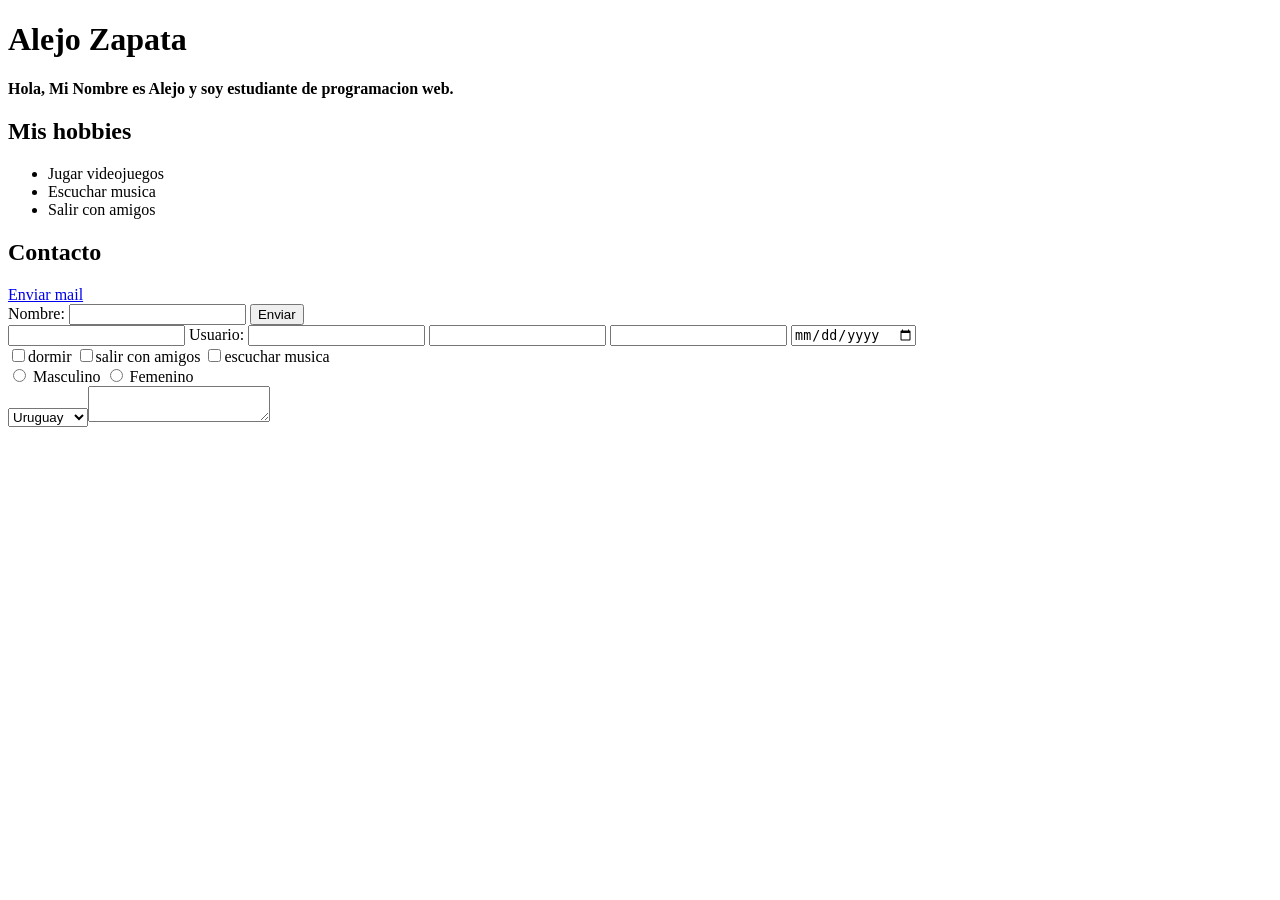
<file: Index.html>
<!DOCTYPE html>
<html lang="es">
    <head>
        <meta charset="UTF-8">
        <title>Mi Perfil</title>
        </head>
        <body>
        
        <h1>Alejo Zapata</h1>
        
        <p><strong>Hola, Mi Nombre es Alejo y soy estudiante de programacion web.</strong></p>
        
        <h2><strong>Mis hobbies</strong></h2>
        <ul>
            <li>Jugar videojuegos</li>
            <li>Escuchar musica</li>
            <li>Salir con amigos</li>
        </ul>

        <h2>Contacto</h2>
        <a href="mailto:alejozapatapereira@gmail.com">Enviar mail</a>

        </body>
        </html>

        <form action="/procesar" method="">
    <label for="nombre">Nombre:</label>
    <input type="text" id="nombre" name="nombre">
    

    <button type="submit">Enviar</button>

    <div class="container">
   <input type="text" name="usuario">
   <label for="usuario">Usuario:</label>
   
   <input type="password" name="password">
   <input type="email" name="correo">
   <input type="number" name="edad">
   <input type="date" name="fecha">
    </div>
    
    <div class="container">
        <label>
          <input type="checkbox" name="hobby" value="dormir"
          >dormir 
        
        </label>
        <label>
            <input type="checkbox" name="hobby" value="salir con amigos"
            >salir con amigos
            
        </label>
        <label> 
            <input type="checkbox" name="hobby" value="escuchar musica"
            >escuchar musica
        </div>

        <div class="container">
            <label>
                <input type="radio" name="genero" value="masculino">
                Masculino
            </label>
            
            
            <label>
                <input type="radio" name="genero" value="femenino">
                Femenino
            </label>
        </div>

        <div class="container">
            <select name="pais">
                <option value="uy">Uruguay</option>
                <option value="ar">Argentina</option>
        </div>
        

        <div class="container">
            <textarea name="mensaje"></textarea>
        </div>
</file>
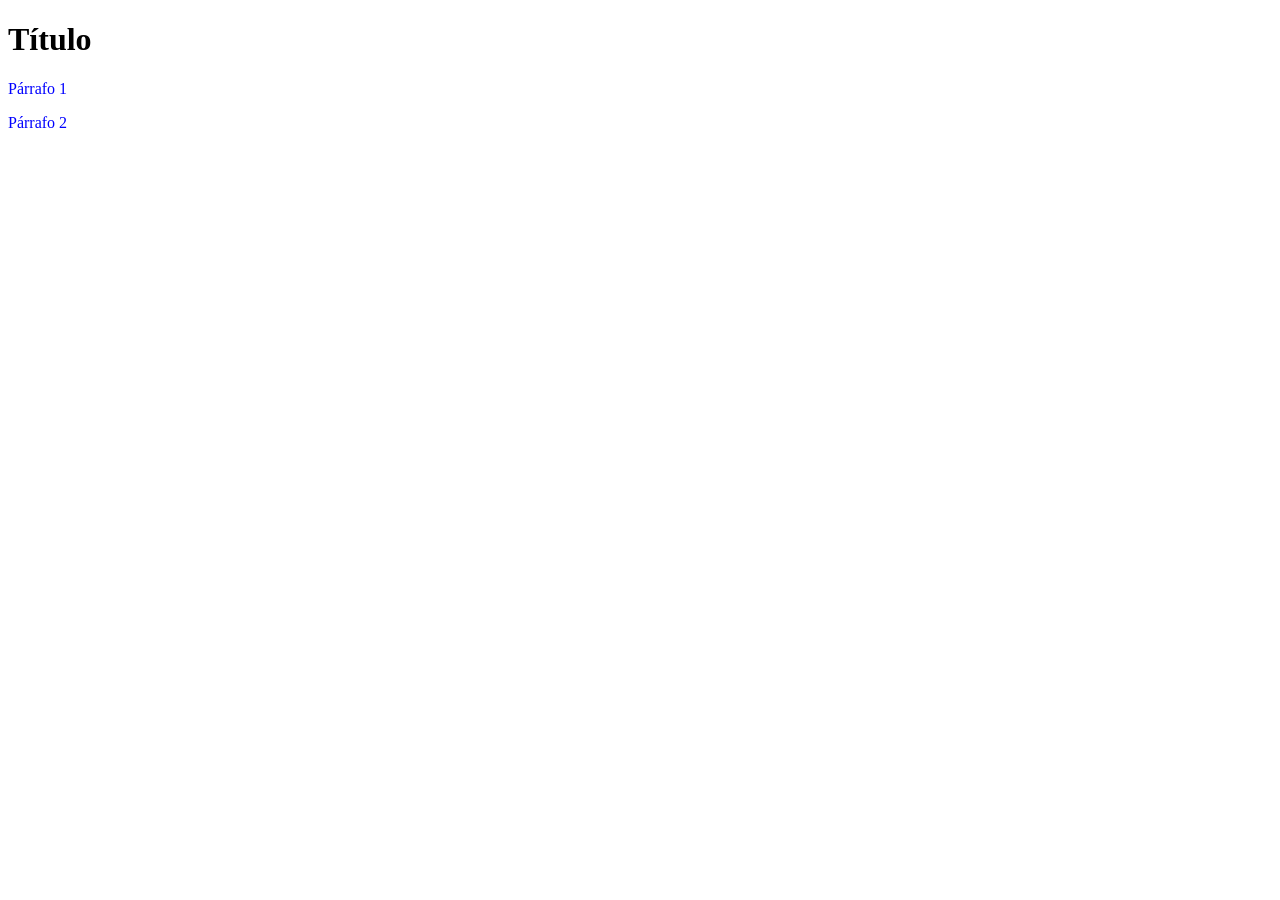
<file: trabajos css/ejercicio1.html>
<!DOCTYPE html>
<html lang="en">
<head>
    <meta charset="UTF-8">
    <title>Ejercicio 1</title>
    <link rel="stylesheet" href="ejercicio1.css">

</head>
<body>

    <h1>Título</h1>
    <p>Párrafo 1</p>
    <p>Párrafo 2</p>

</body>
</html>
</file>
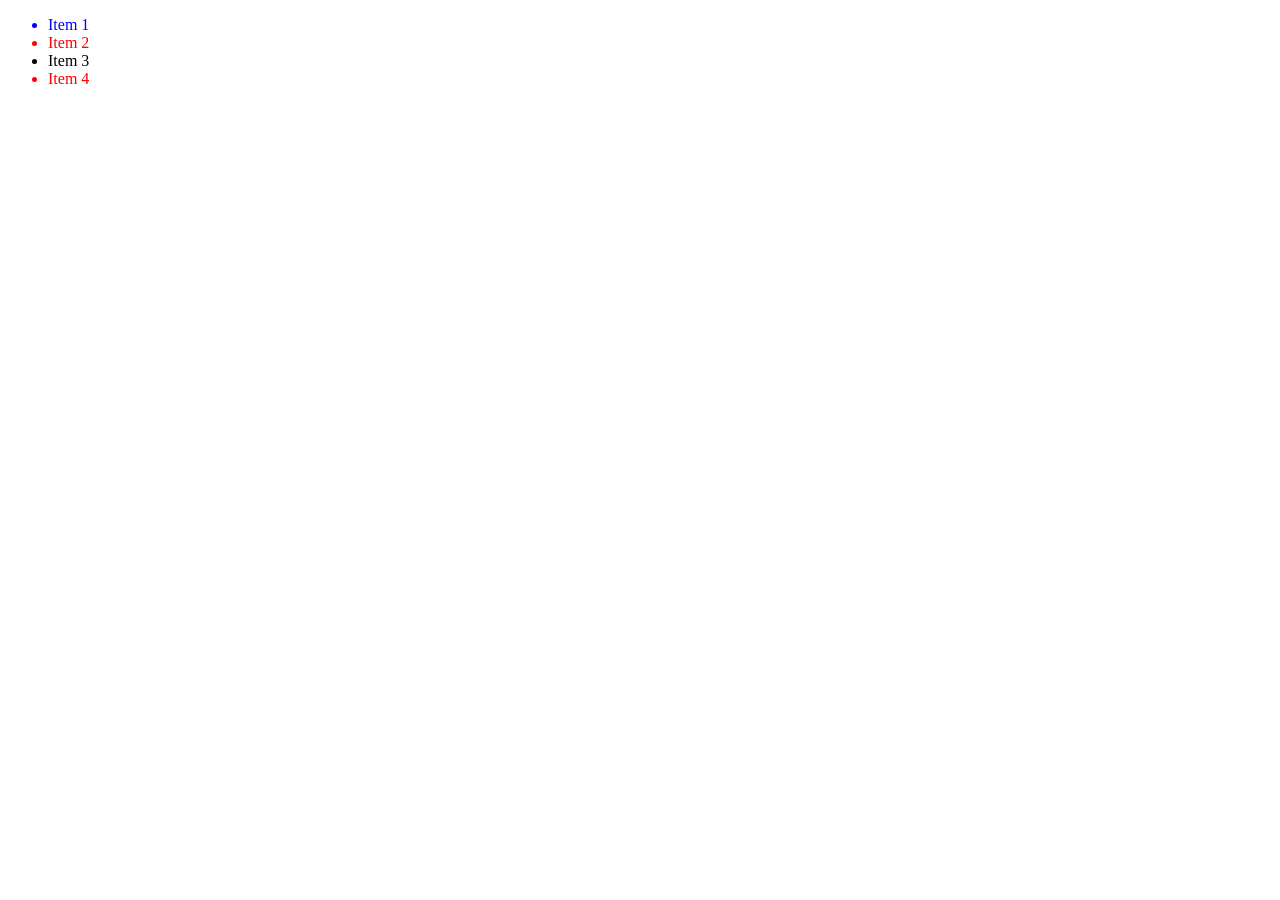
<file: trabajos css/ejercicio10.html>
<!DOCTYPE html>
<html lang="en">
<head>
    <meta charset="UTF-8">
    <meta name="viewport" content="width=device-width, initial-scale=1.0">
    <title>Document</title>

    <link rel="stylesheet" href="ejercicio10.css">
</head>
<body>
   <ul>
  <li>Item 1</li>
  <li>Item 2</li>
  <li>Item 3</li>
  <li>Item 4</li>
</ul> 
</body>
</html>
</file>
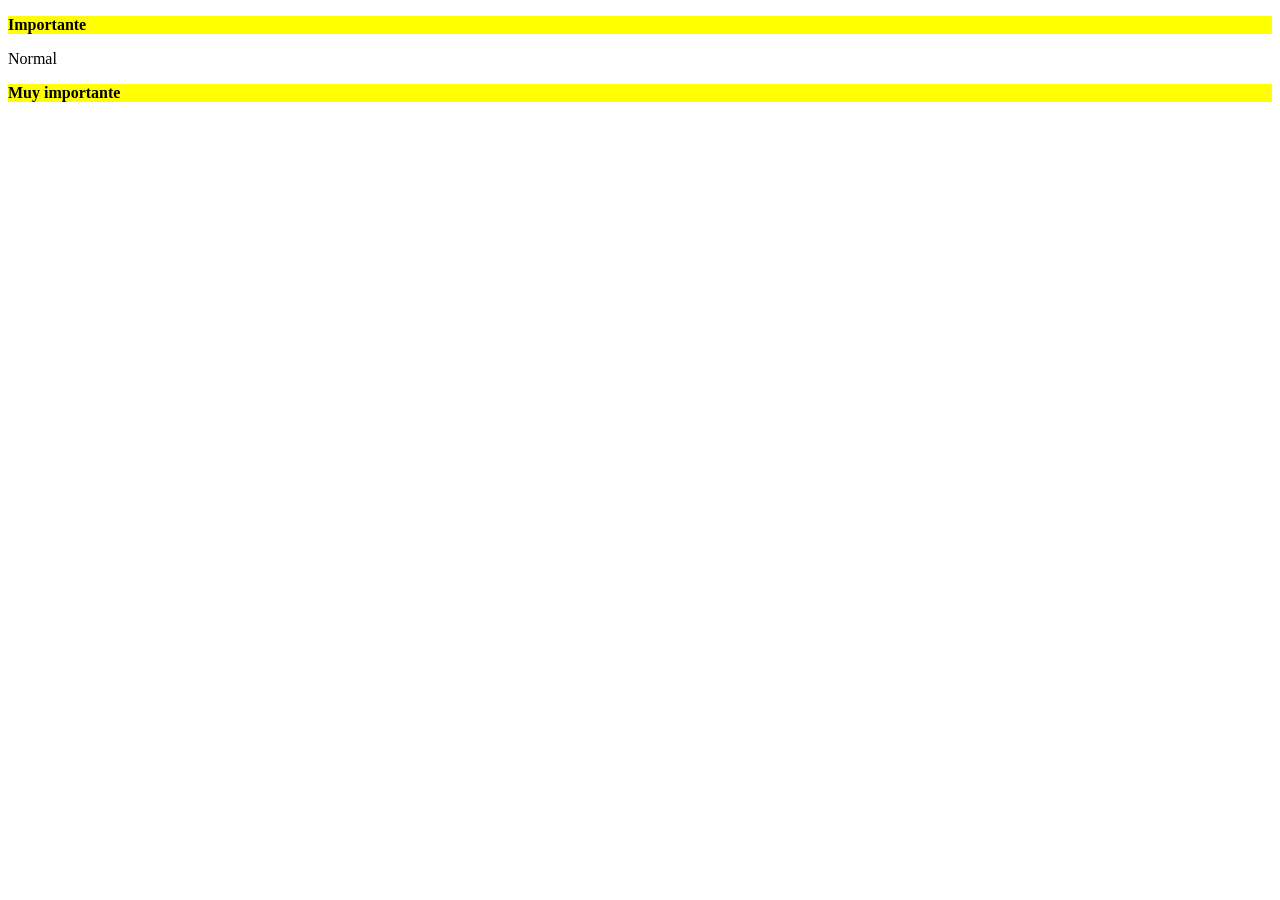
<file: trabajos css/ejercicio2.html>
<!DOCTYPE html>
<html lang="en">
<head>
    <meta charset="UTF-8">
    <meta name="viewport" content="width=device-width, initial-scale=1.0">
    <title>Document</title>
    <link rel="stylesheet" href="ejercicio2.css">
</head>
<body>
    <p class="destacado">Importante</p>
<p>Normal</p>
<p class="destacado">Muy importante</p>
</body>
</html>
</file>
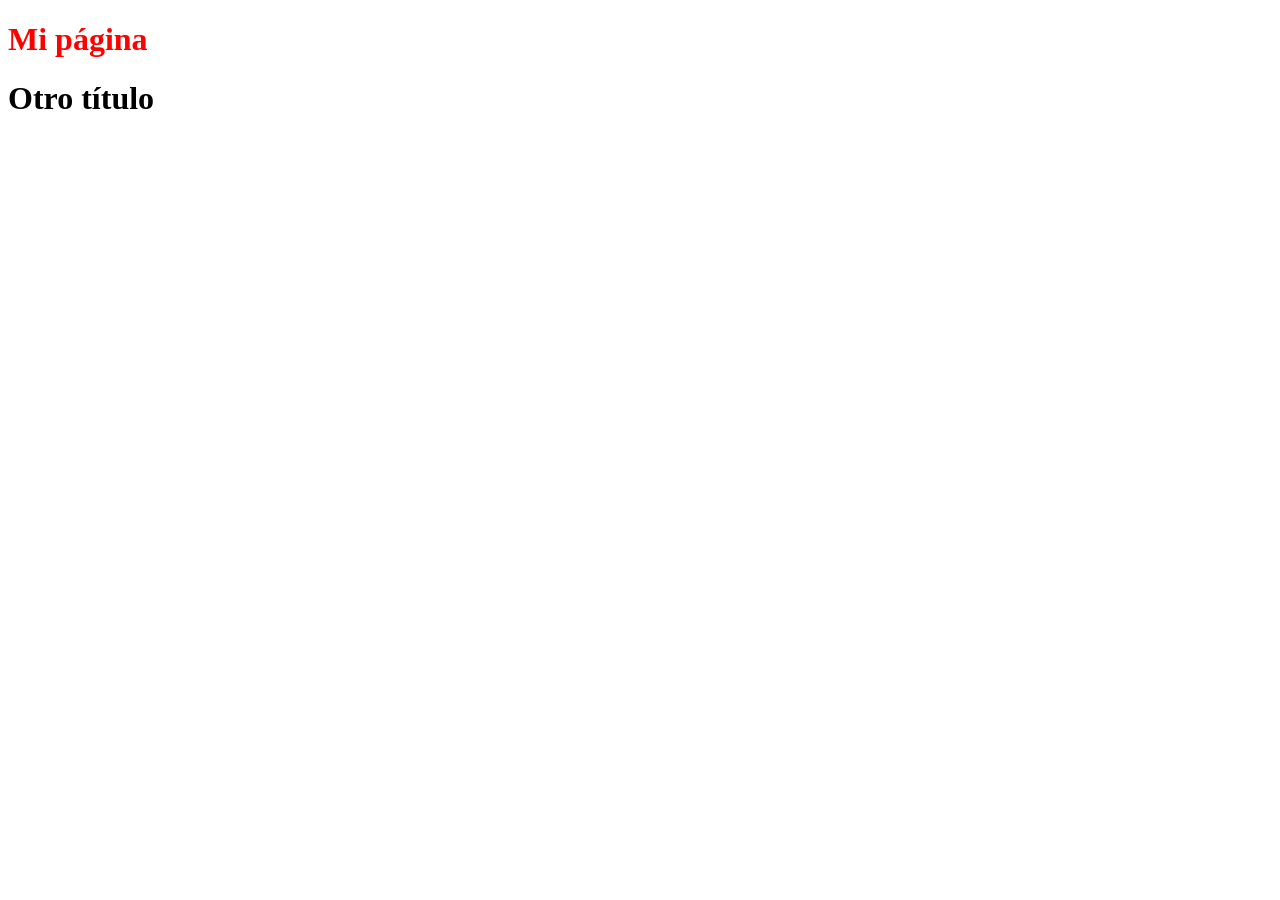
<file: trabajos css/ejercicio3.html>
<!DOCTYPE html>
<html lang="en">
<head>
    <meta charset="UTF-8">
    <meta name="viewport" content="width=device-width, initial-scale=1.0">
    <title>Document</title>
    <link rel="stylesheet" href="ejercicio3.css">
</head>
<body>
    <h1 id="titulo">Mi página</h1>
<h1>Otro título</h1>
</body>
</html>
</file>
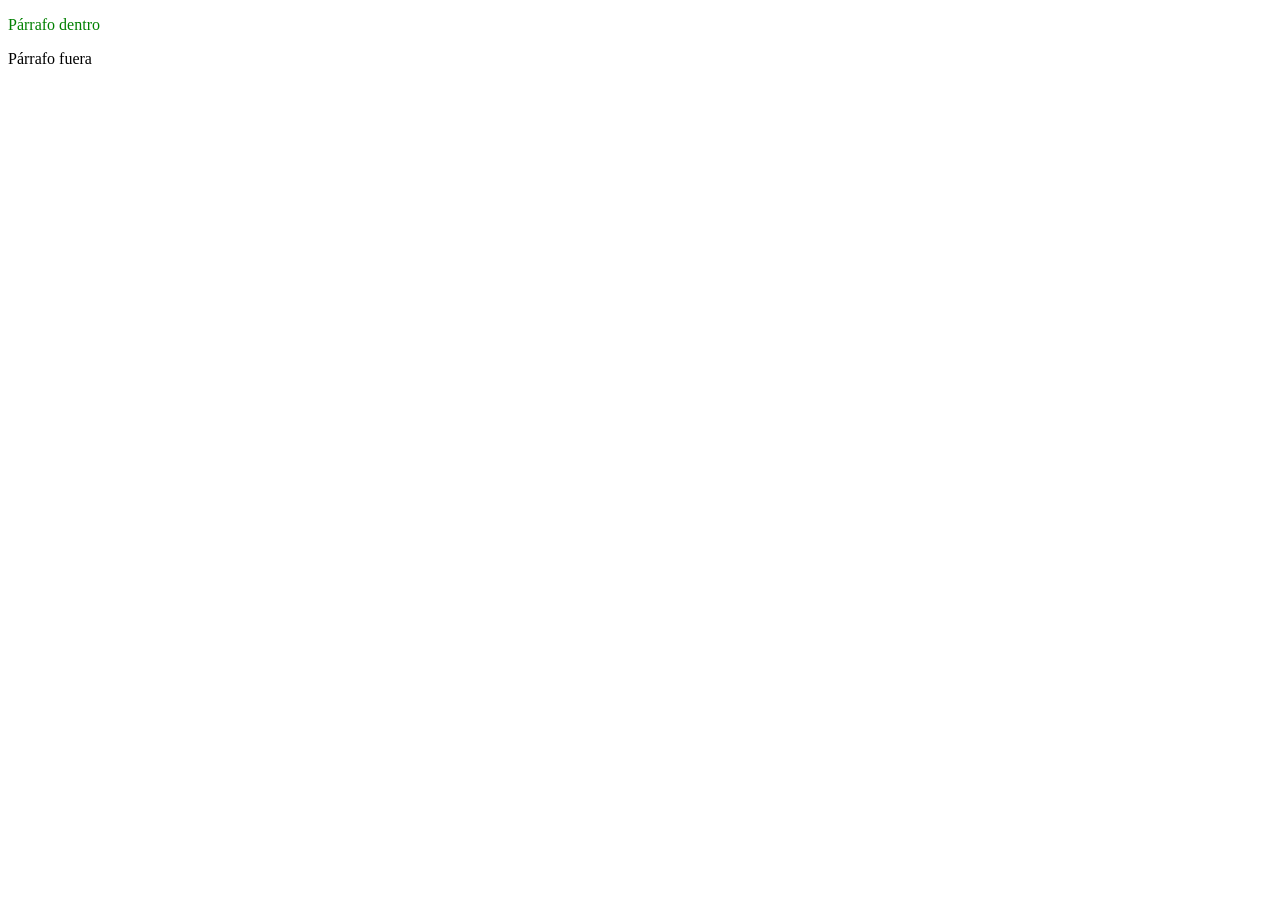
<file: trabajos css/ejercicio4.html>
<!DOCTYPE html>
<html lang="en">
<head>
    <meta charset="UTF-8">
    <meta name="viewport" content="width=device-width, initial-scale=1.0">
    <title>Document</title>
    <link rel="stylesheet" href="ejercicio4.css">
</head>
<body>
    <div>
  <p>Párrafo dentro</p>
</div>
<p>Párrafo fuera</p>
</body>
</html>
</file>
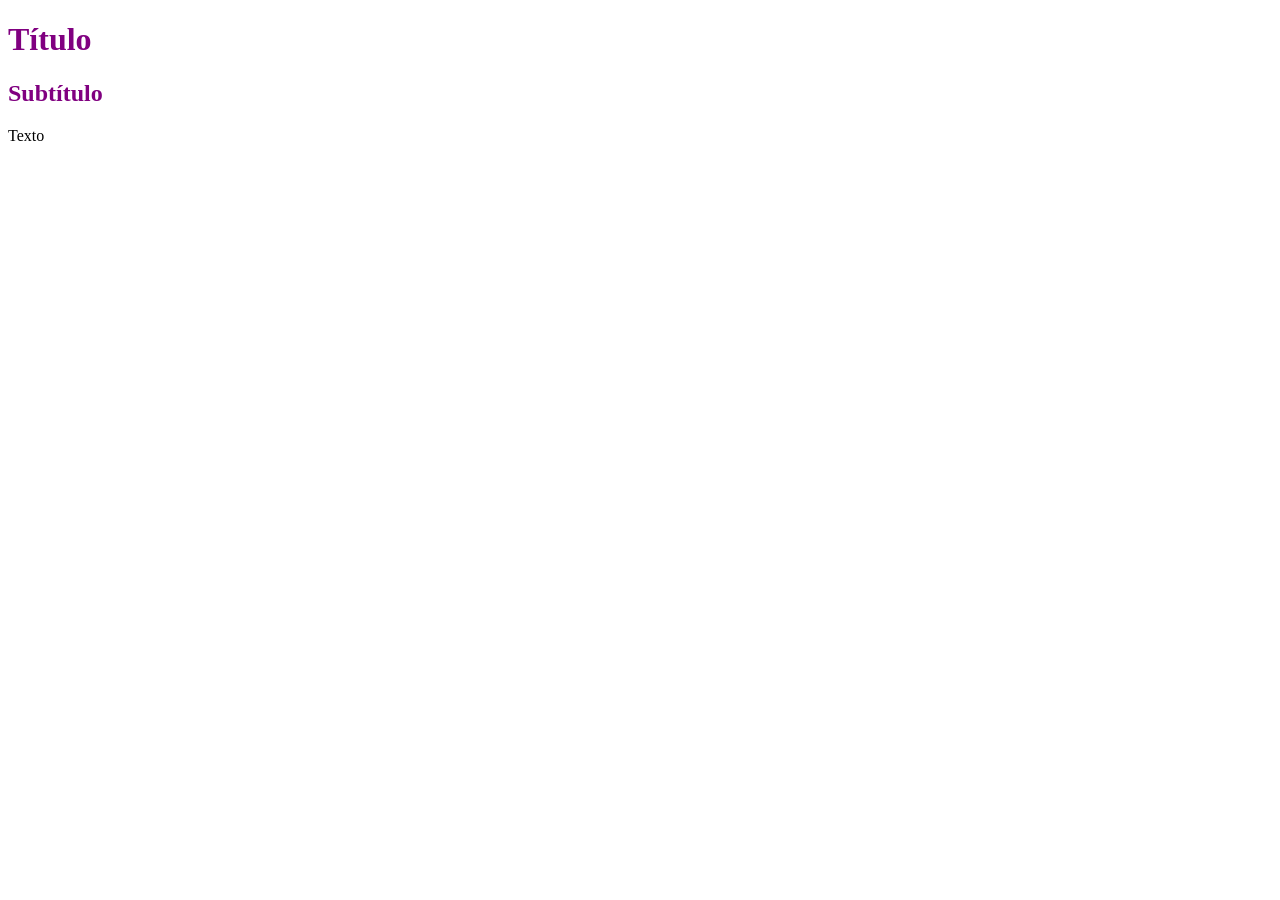
<file: trabajos css/ejercicio6.html>
<!DOCTYPE html>
<html lang="en">
<head>
    <meta charset="UTF-8">
    <meta name="viewport" content="width=device-width, initial-scale=1.0">
    <title>Document</title>
    <link rel="stylesheet" href="ejercicio6.css">
</head>
<body>
    <h1>Título</h1>
<h2>Subtítulo</h2>
<p>Texto</p>
</body>
</html>
</file>
<file: trabajos css/ejercicio1.css>
p {
    color: blue;
}
</file>
<file: trabajos css/ejercicio10.css>
li:nth-child(even) {
color: red;
}

li:first-of-type {
    color: blue;
}
</file>
<file: trabajos css/ejercicio2.css>
p.destacado {
    
    background-color: yellow;
    font-weight: bold;
}
</file>
<file: trabajos css/ejercicio3.css>
#titulo {
    color: red;
}
</file>
<file: trabajos css/ejercicio4.css>
div p {
color: green;
}
</file>
<file: trabajos css/ejercicio6.css>
h1 {
    color: purple;
}

h2 {
    color: purple;
}
</file>
